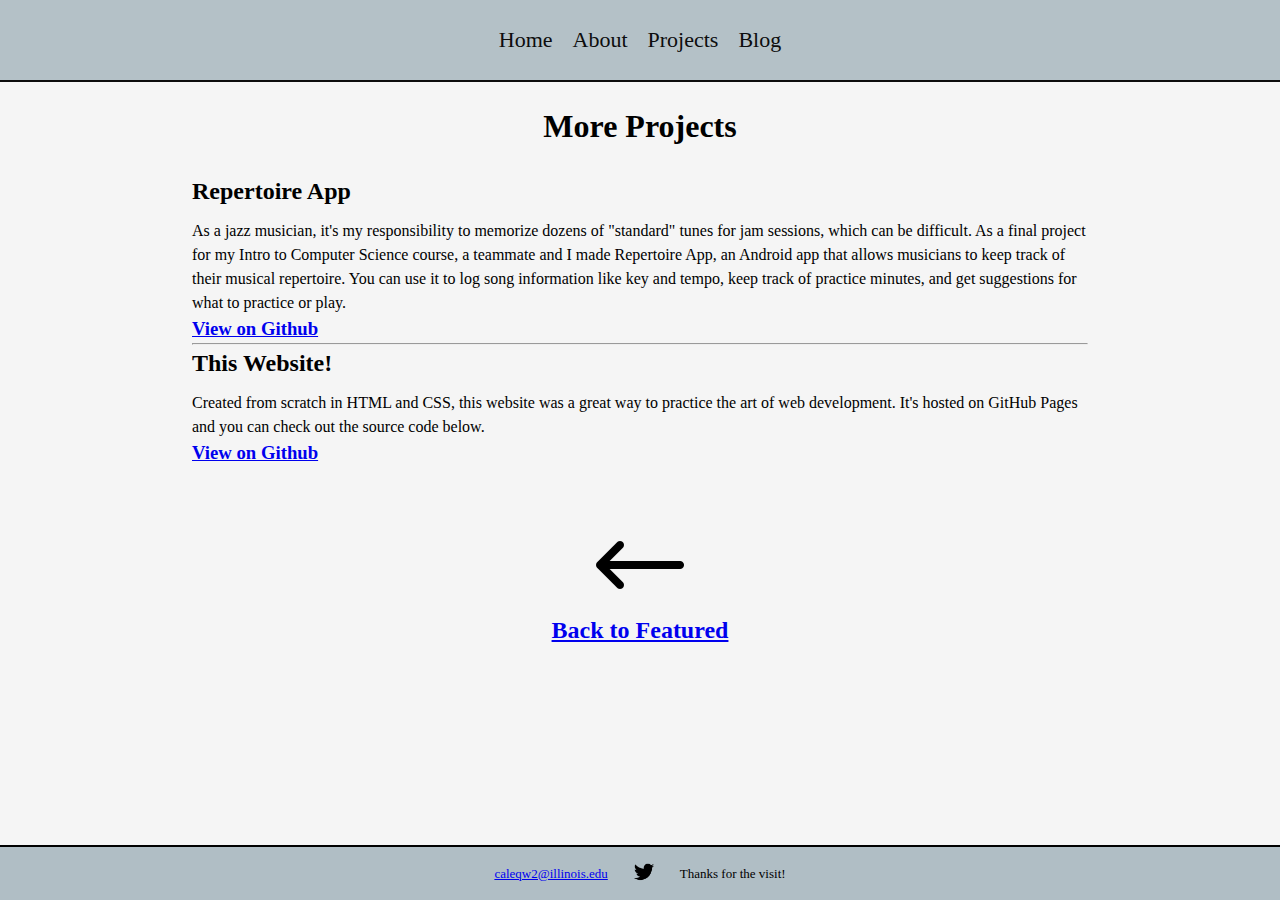
<file: content/more-projects.html>
<!DOCTYPE html>
<html lang="en">
<head>
    <meta charset="UTF-8">
    <meta name="viewport" content="width=device-width, initial-scale=1.0, viewport-fit=cover">
    <title>Cale Wolf | More</title>
    <link rel="shortcut icon" type="image/png" href="resources/favicon.png"/>
    <link href="../styles/general.css" rel="stylesheet" type="text/css">
    <link href="../styles/blog.css" rel="stylesheet" type="text/css">
</head>
<body>
    <div id="content-wrap">
        <!-- Header -->
        <header>
            <a href="../index.html"><h2>Home</h2></a>
            <a href="about.html"><h2>About</h2></a>
            <a href="projects.html"><h2>Projects</h2></a>
            <a href="blog.html"><h2>Blog</h2></a>
        </header>
    
        <!-- Body -->
        <main>
            <h1>More Projects</h1>

            <div id="blog-content-wrapper">
                <div class="post">
                    <h2>Repertoire App</h2>
                    <p>As a jazz musician, it's my responsibility to memorize dozens of "standard" tunes for jam sessions, which can be difficult. As a final project for my Intro to Computer Science course, a teammate and I made Repertoire App, an Android app that allows musicians to keep track of their musical repertoire. You can use it to log song information like key and tempo, keep track of practice minutes, and get suggestions for what to practice or play.</p>
                    <a href="https://github.com/caleqw2/Repertoire_App"><h3>View on Github</h3></a>
                </div>
                <hr>
                <div class="post">
                    <h2>This Website!</h2>
                    <p>Created from scratch in HTML and CSS, this website was a great way to practice the art of web development. It's hosted on GitHub Pages and you can check out the source code below.</p>
                    <a href="https://github.com/caleqw2/caleqw2.github.io"><h3>View on Github</h3></a>
                </div>
            </div>

            <a id="back-button" href="projects.html">
                <div>
                    <img src="../resources/back.png">
                    <h2>Back to Featured</h2>
                </div>
            </a>
            
        </main>
    </div>
    
    <!-- Footer -->
    <footer>
        <a href="mailto:caleqw2@illinois.edu"><h3>caleqw2@illinois.edu</h3></a>
        <a href="https://twitter.com/cale_tweets"><img id="footer-icon" src="../resources/twitter-icon.png"></a>
        <h3>Thanks for the visit!</h3>
    </footer>
</body>
</html>
</file>
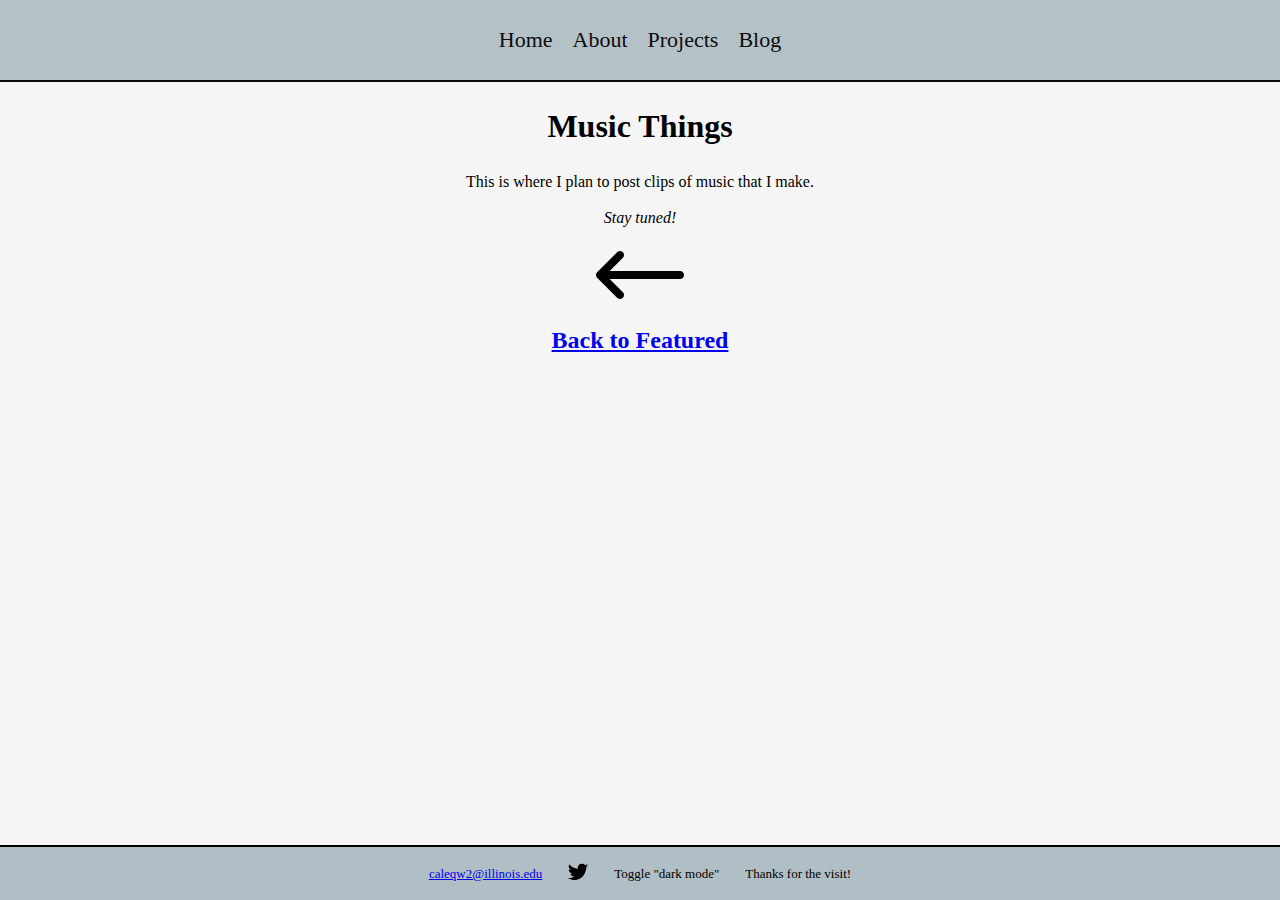
<file: content/music-things.html>
<!DOCTYPE html>
<html lang="en">
<head>
    <meta charset="UTF-8">
    <meta name="viewport" content="width=device-width, initial-scale=1.0">
    <title>Cale Wolf | Music</title>
    <link href="../styles/general.css" rel="stylesheet" type="text/css">
    <link href="../styles/blog.css" rel="stylesheet" type="text/css">
</head>
<body>
    <div id="content-wrap">
        <!-- Header -->
        <header>
            <a href="../index.html"><h2>Home</h2></a>
            <a href="about.html"><h2>About</h2></a>
            <a href="projects.html"><h2>Projects</h2></a>
            <a href="blog.html"><h2>Blog</h2></a>
        </header>
    
        <!-- Body -->
        <main>
            <h1>Music Things</h1>

            <p id="announcement"> This is where I plan to post clips of music that I make.<br><br><em>Stay tuned!</em></p>

            <a id="back-button" href="projects.html">
                <div>
                    <img src="../resources/back.png">
                    <h2>Back to Featured</h2>
                </div>
            </a>
        </main>
    </div>
    
    <!-- Footer -->
    <footer>
        <a href="mailto:caleqw2@illinois.edu"><h3>caleqw2@illinois.edu</h3></a>
        <a href="https://twitter.com/cale_tweets"><img id="footer-icon" src="../resources/twitter-icon.png"></a>
        <h3>Toggle "dark mode"</h3>
        <h3>Thanks for the visit!</h3>
    </footer>
</body>
</html>
</file>
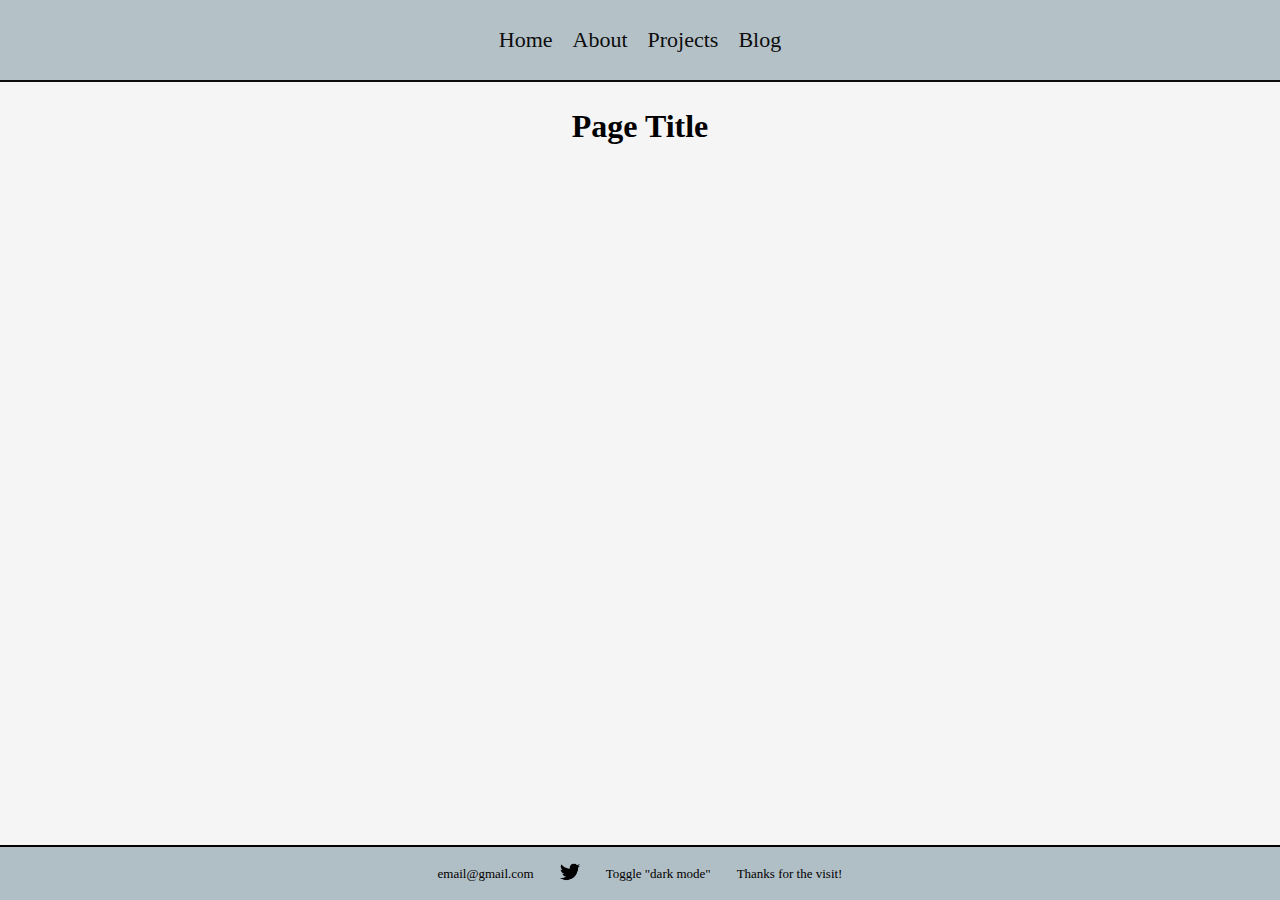
<file: content/template.html>
<!DOCTYPE html>
<html lang="en">
<head>
    <meta charset="UTF-8">
    <title>Page Title</title>
    <link href="../styles/general.css" rel="stylesheet" type="text/css">
</head>
<body>
    <div id="content-wrap">
        <!-- Header -->
        <header>
            <a href="home.html"><h2>Home</h2></a>
            <a href="about.html"><h2>About</h2></a>
            <a href="projects.html"><h2>Projects</h2></a>
            <a href="blog.html"><h2>Blog</h2></a>
        </header>
    
        <!-- Body -->
        <main>
            <h1>Page Title</h1>
        </main>
    </div>
    
    <!-- Footer -->
    <footer>
        <a><h3>email@gmail.com</h3></a>
        <a><img id="footer-icon" src="../resources/twitter-icon.png"></a>
        <h3>Toggle "dark mode"</h3>
        <h3>Thanks for the visit!</h3>
    </footer>
</body>
</html>
</file>
<file: styles/general.css>
* {
    margin: 0;
    padding: 0;
}

body {
    font-family: Georgia;
    text-align: center;
    background-color: whitesmoke;
    color: black;
    
    /* Used for sticky footer */
    position: relative;
    min-height: calc(100vh - 53px);
}

#content-wrap {
    /* Used for sticky footer*/
    padding-bottom: 80px;
    min-height: 100%;
}

/* Header */

header {
    background-color: #b0bec5;
    height: 80px;
    display: flex;
    align-items: center;
    justify-content: center;
    border-bottom: solid black 2px;
    position: fixed;
    width: 100%;
    z-index: 1;
    opacity: .95;
}

header h2 {
    margin: 0px 10px;
    font-size: 22px;
    font-weight: normal;
}

header a {
    text-decoration: none;
    color: inherit;
}

/* Body */

main {
    position: relative;
    top: 80px;
}

h1 {
    padding-top: 28px;
    margin-bottom: 28px;
}

/* Footer */

footer {
    display: flex;
    align-items: center;
    justify-content: center;
    background-color: #b0bec5;
    border-top: solid black 2px;
    height: 53px;
    width: 100%;

    /* For sticky footer */
    margin-bottom: -53px;
    position: absolute;
    bottom: 0;
}

footer h3 {
    font-size: 13px;
    margin: 0px 13px;
    font-weight: normal;
}

#footer-icon {
    width: 20px;
    height: 20px;
    margin: 0px 13px;
}

.logo {
    width: 48px;
    height: 48px;
}
</file>
<file: styles/blog.css>
#blog-content-wrapper {
    margin: auto;
    width: 70%;
    max-width: 1000px;
    line-height: 1.5;
    text-align: left;
    margin-bottom: 50px;
}
.post h2 {
    margin-bottom: 10px;
}
.post img {
    margin-top: 28px;
    max-width: 300px;
    width: 100%;
    border: solid black 2px;
    border-radius: 10px;

}
</file>
